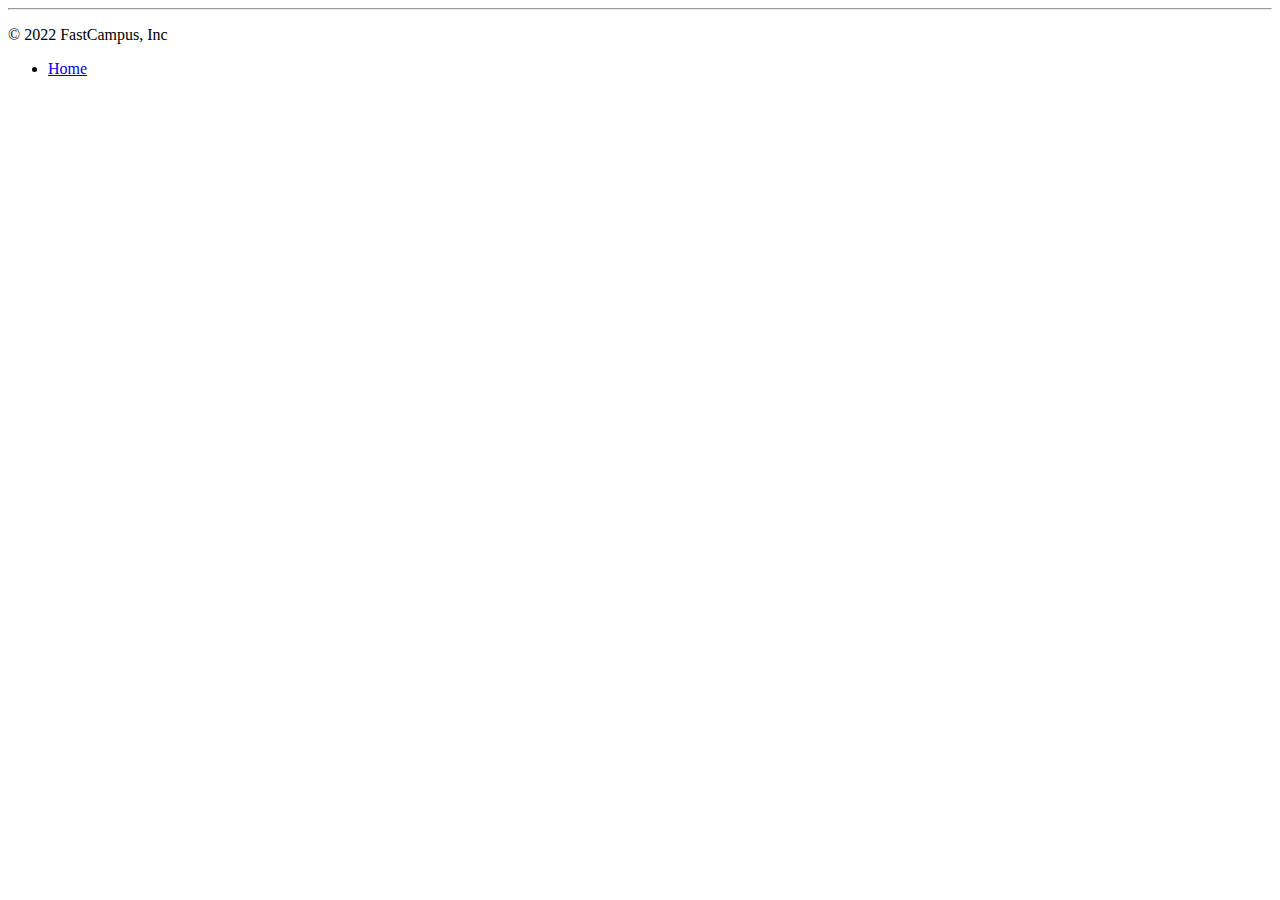
<file: src/main/resources/templates/footer.html>
<!DOCTYPE html>
<html lang="ko" xmlns:th="http://www.thymeleaf.org">
<head>
    <meta charset="UTF-8">
    <title>Footer template</title>
</head>

<body>
<footer>
    <hr>
    <footer class="container d-flex flex-wrap justify-content-between align-items-center py-3 my-4 border-top">
        <p class="col-md-4 mb-0 text-muted">&copy; 2022 FastCampus, Inc</p>

        <ul class="nav col-md-4 justify-content-end">
            <li class="nav-item"><a href="/" class="nav-link px-2 text-muted">Home</a></li>
        </ul>
</footer>
</body>
</html>
</file>
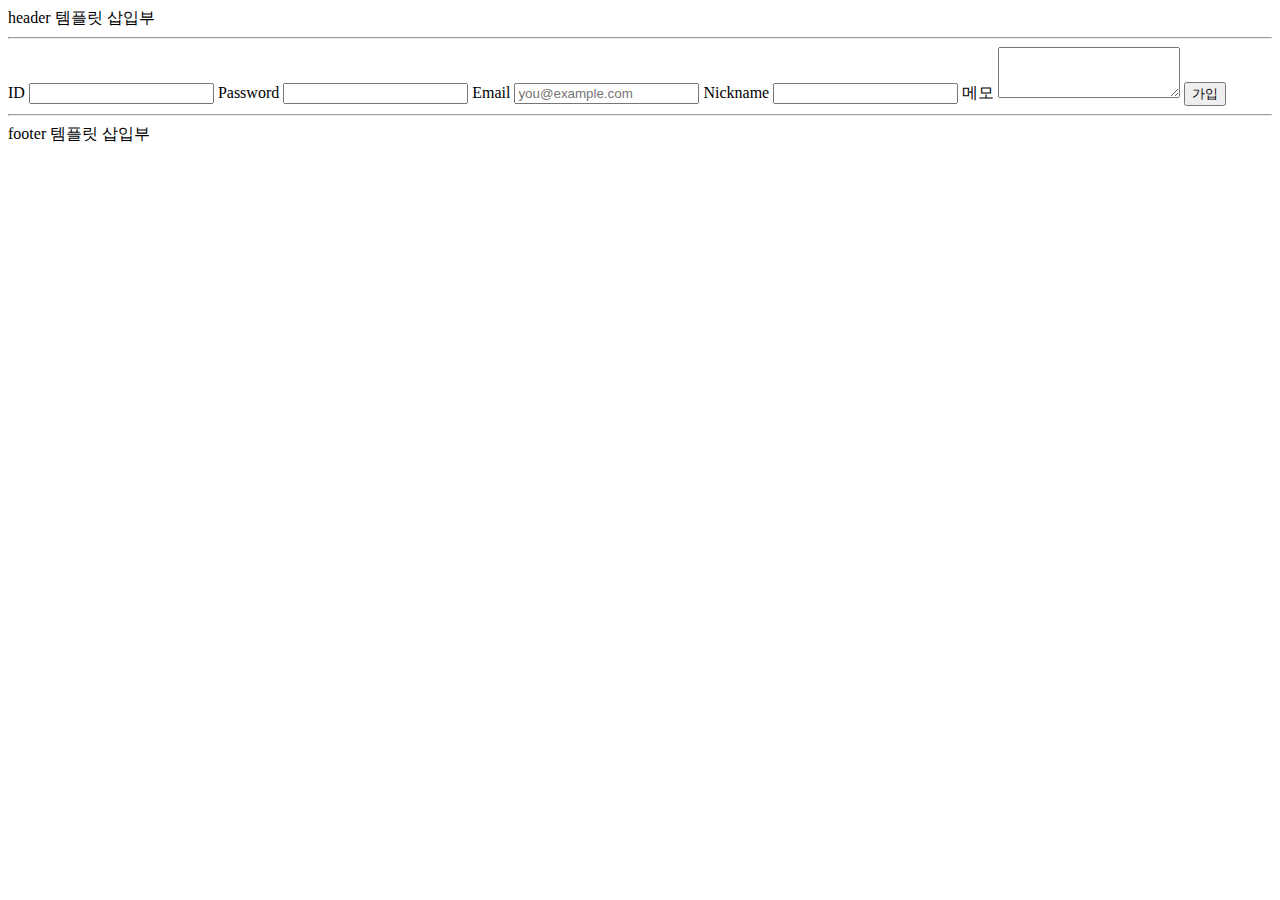
<file: src/main/resources/templates/sign-up.html>
<!DOCTYPE html>
<html lang="en">
<head>
  <meta charset="UTF-8">
  <title>회원 가입</title>
</head>
<body>
<header>
  header 템플릿 삽입부
  <hr>
</header>

<form>
  <label for="userId">ID</label>
  <input id="userId" type="text" required>
  <label for="password">Password</label>
  <input id="password" type="password" required>
  <label for="email">Email</label>
  <input id="email" type="email" placeholder="you@example.com">
  <label for="nickname">Nickname</label>
  <input id="nickname" type="text">
  <label for="memo">메모</label>
  <textarea id="memo" rows="3"></textarea>
  <button type="submit">가입</button>
</form>

<footer>
  <hr>
  footer 템플릿 삽입부
</footer>

</body>
</html>
</file>
